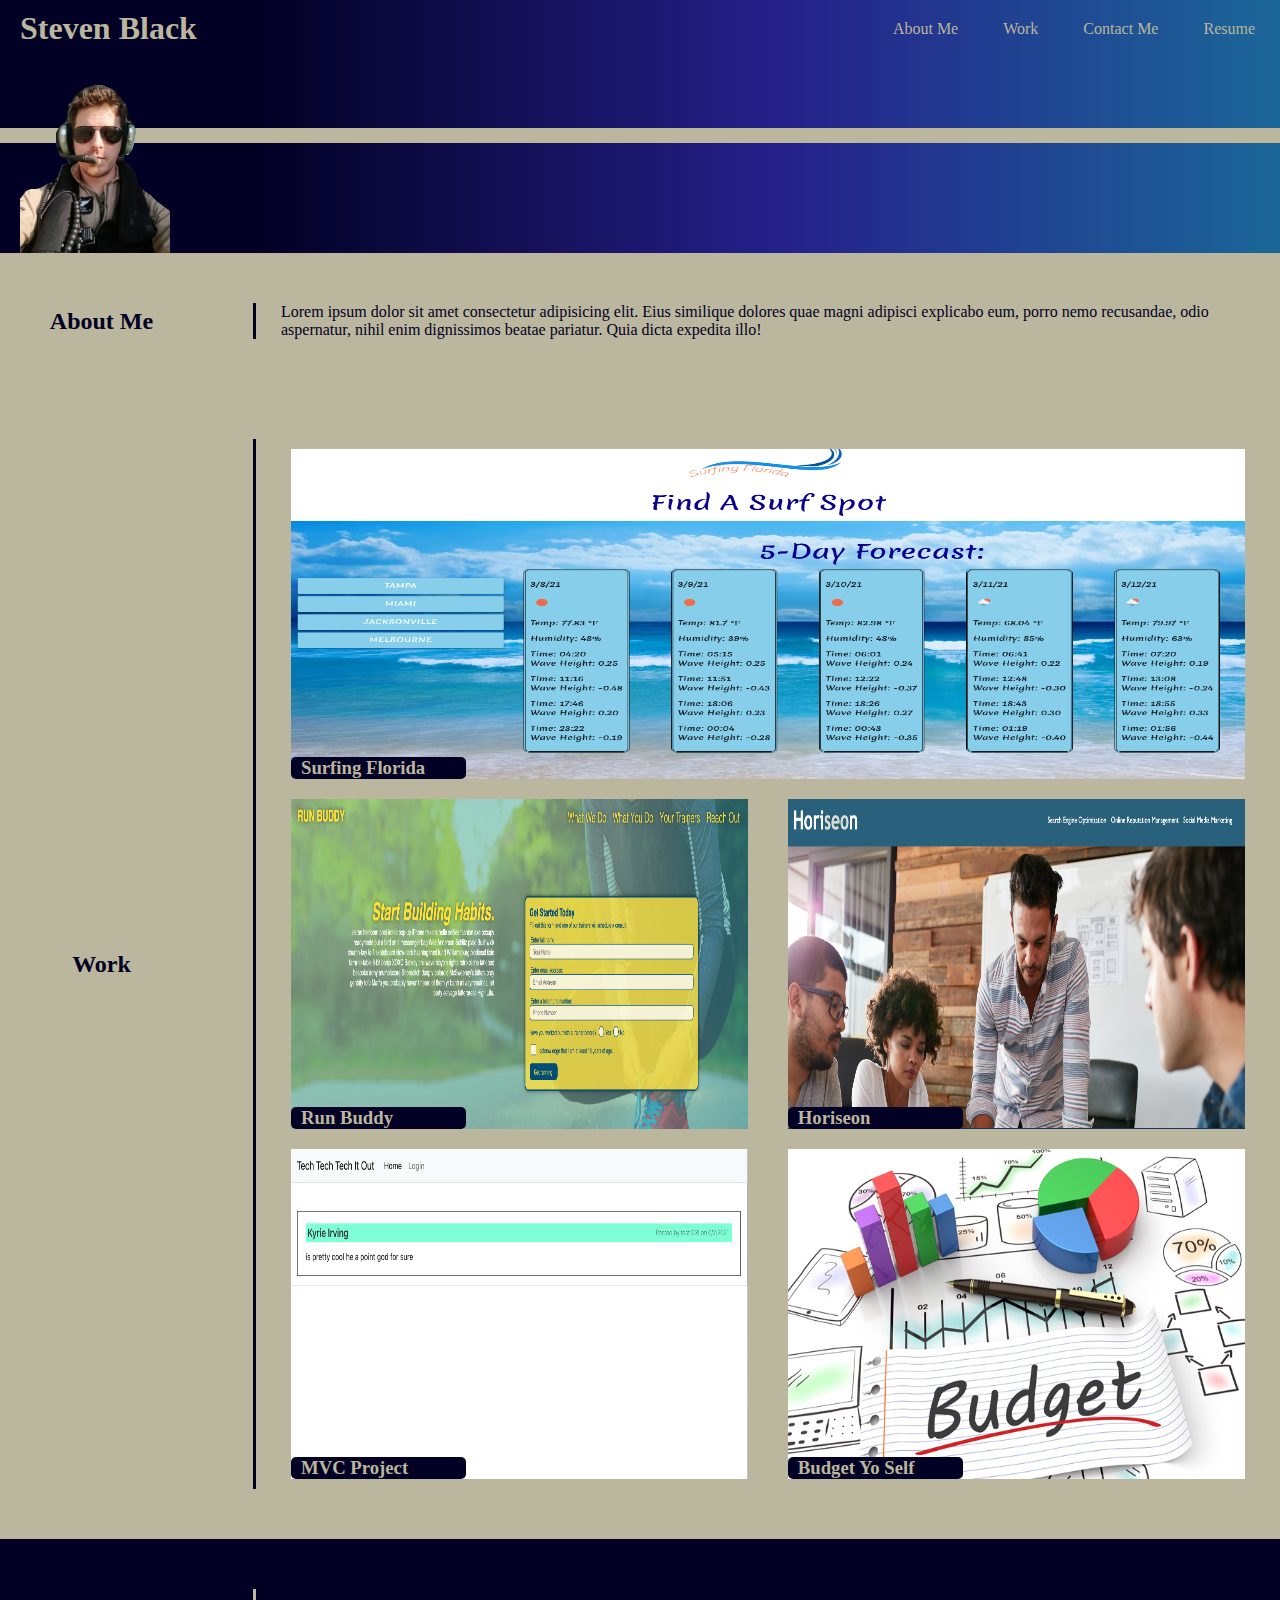
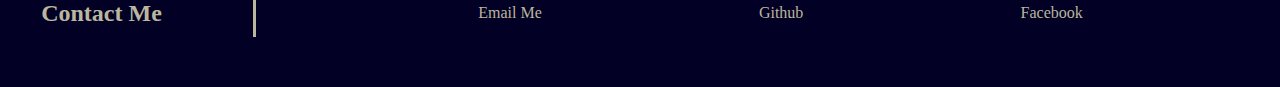
<file: index.html>
<!DOCTYPE html>
<html lang="en">
<head>
    <meta charset="UTF-8">
    <meta name="viewport" content="width=device-width, initial-scale=1.0">
    <link rel="stylesheet" href="./style.css">
    <title>Check Me Out</title>
</head>

<!-- Header Link Section -->
<header>
    <h1>Steven Black</h1>
    <nav>
        <ul>
            <li>
                <a href="#about-me">About Me</a>
            </li>
            <li>
                <a href="#showcase">Work</a>
            </li>
            <li>
                <a href="#contact-me">Contact Me</a>
            </li>
            <li>
                <a href="./Black, Steven Programming Resume.pdf" target="blank">Resume</a>
            </li>
        </ul>
    </nav>
</header>
<!-- End Header Link Section -->


<body>
    <!-- Hero section -->
    <section class="hero">
        <div class="hero-geometric"></div>
        <!-- <img class="banner" src="./images/florida coast.jpeg" alt=""> -->
        <img class="selfie"  src="./images/Me.jpg" alt="Steven Black">
    </section>
    <!-- end hero section -->
   
    <!-- About me section -->
    <section id="about-me">
        <div class="content-info">
            <h2>About Me</h2> 
            <p>
                Lorem ipsum dolor sit amet consectetur adipisicing elit. Eius similique dolores quae magni adipisci explicabo eum, porro nemo recusandae, odio aspernatur, nihil enim dignissimos beatae pariatur. Quia dicta expedita illo!
            </p>
        </div>
    </section>
    <!-- End of About me -->

     <!-- My Work Section--> 
     <section id="showcase">
        <div class="work">
            <h2>Work</h2> 
            <div class="work-pictures">
                <div class="best-work">
                    <h3>Surfing Florida</h3>
                    <a href="https://skungiesingh.github.io/class-project-01/" target="blank">
                        <img src="./images/Surf Florida.png" alt="Find a surf spot">
                    </a>
                </div>
                <div class="additional-work" >
                    <h3>Run Buddy</h3>
                    <a href="https://n2thefray.github.io/run-buddy/" target="blank">
                        <img src="./images/Run Buddy.png" alt="Run-buddy">
                    </a>
                </div>
                <div class="additional-work" >
                    <h3>Horiseon</h3>
                    <a href="Https://N2theFray.github.io/Horiseon-Challenge" target="blank">
                        <img src="./images/Horiseon.png" alt="Horiseon">
                    </a>
                </div>
                <div class="additional-work" >
                    <h3>MVC Project</h3>
                    <a href="https://sleepy-eyrie-10581.herokuapp.com/" target="blank">
                        <img src="./images/mvc project.png" alt="Tech it out">
                    </a>
                </div>
                <div class="additional-work" >
                    <h3>Budget Yo Self</h3>
                    <a href="./Showcase/Budget/index.html" target="blank">
                        <img src="./images/budget-plan.jpg" alt="Budget to Freedom">
                    </a>
                </div>
            </div>
        </div>
    </section>
    <!-- End my work Section -->

    <!-- Contact me Section -->
    <section id="contact-me">
        <div class="contact">
            <h2>Contact Me</h2>
            <nav>
                <ul>
                    <li>
                        <a href="mailto:Blacksteven1@gmail.com">Email Me</a>
                    </li>
                    <li>
                       <a href="https://github.com/N2theFray" target="blank">Github</a>
                    </li>
                    <li>
                       <a href="https://www.facebook.com/steven.black.520" target="blank">Facebook</a>
                    </li>
                </ul>
            </nav>
        </div>
    <!-- End Contact Section -->
    </section>
</body>
</html>
</file>
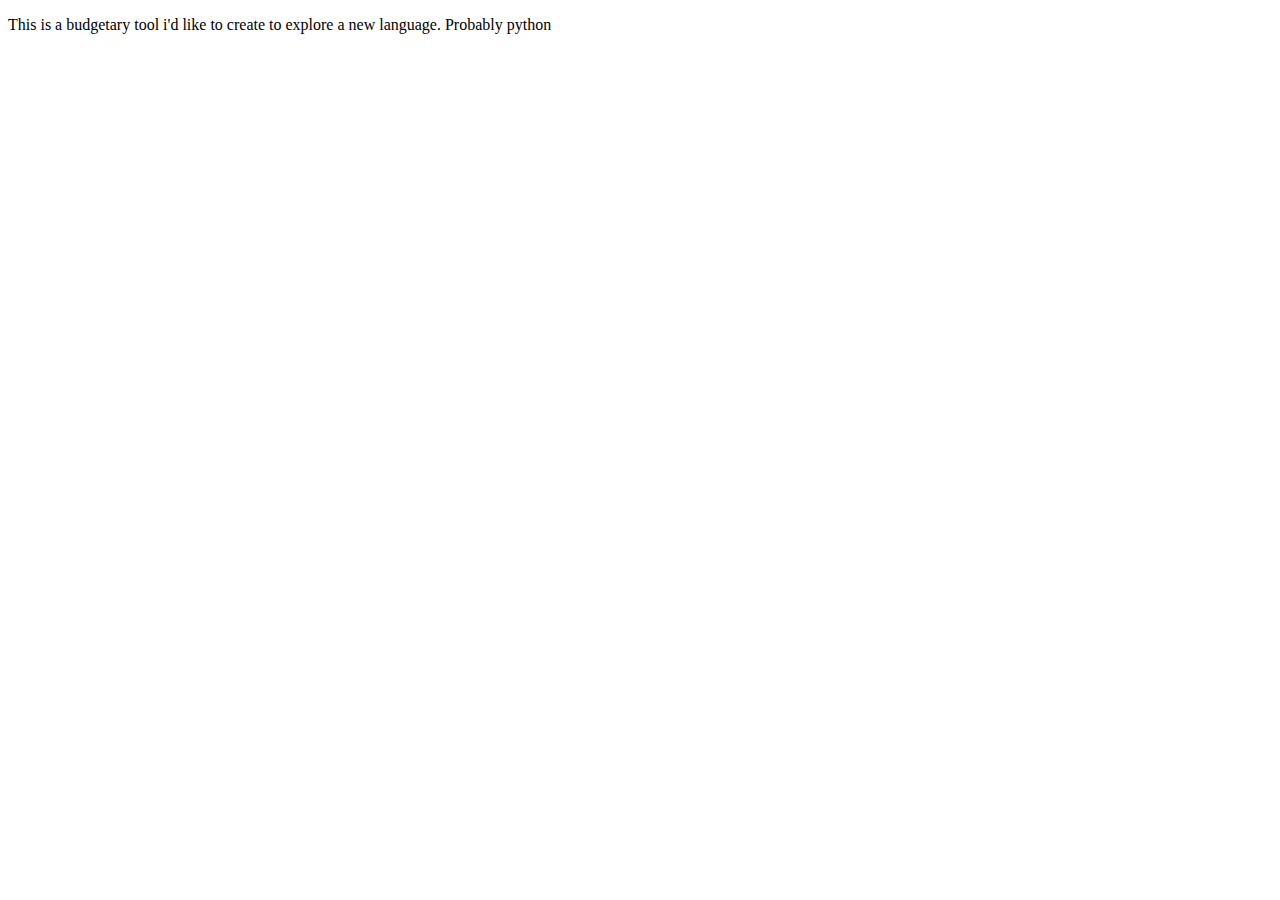
<file: Showcase/Budget/index.html>
<!DOCTYPE html>
<html lang="en">
<head>
    <meta charset="UTF-8">
    <meta http-equiv="X-UA-Compatible" content="IE=edge">
    <meta name="viewport" content="width=device-width, initial-scale=1.0">
    <title>Document</title>
</head>
<body>
    <p>
        This is a budgetary tool i'd like to create to explore a new language. Probably python
    </p>
</body>
</html>
</file>
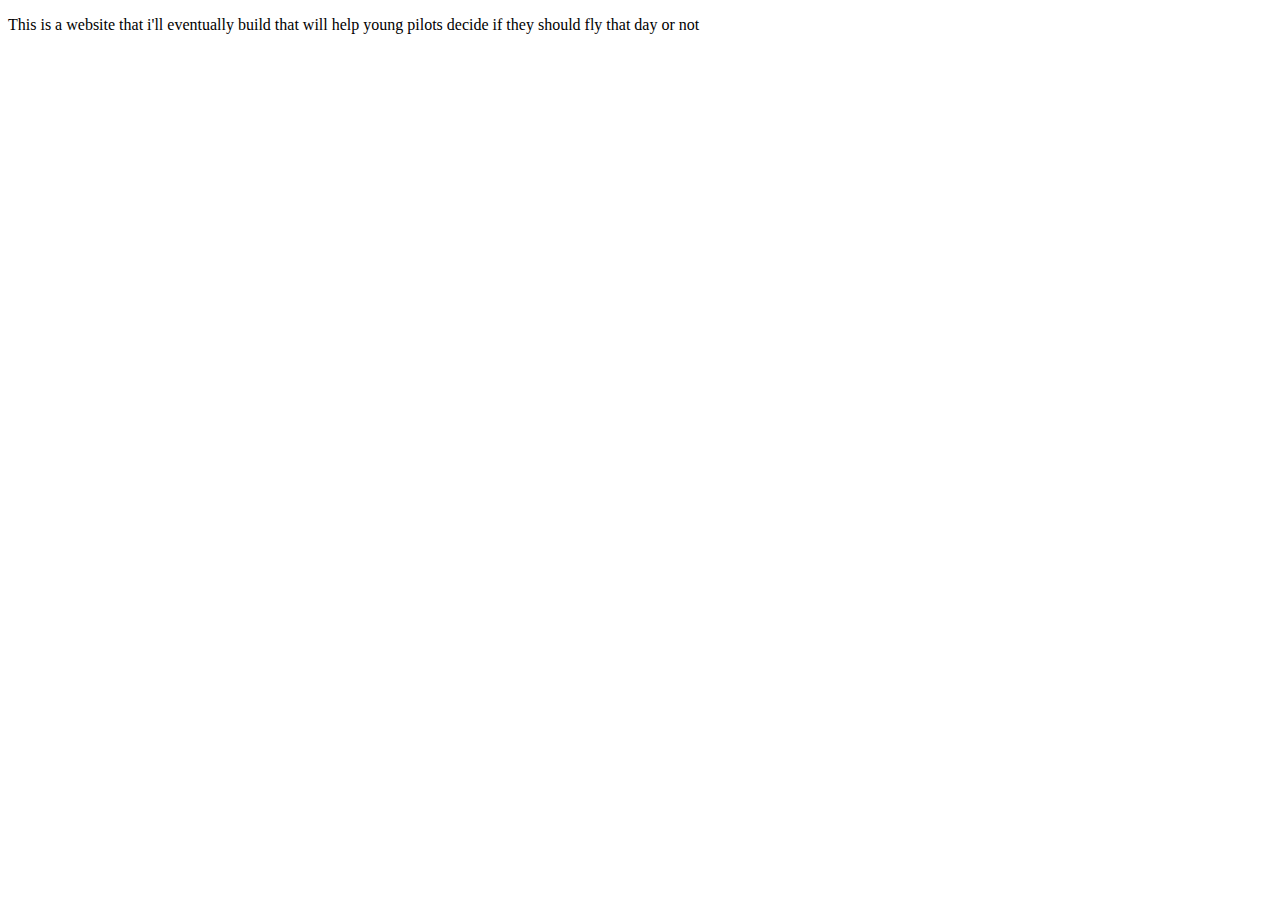
<file: Showcase/Should-I-Fly/index.html>
<!DOCTYPE html>
<html lang="en">
<head>
    <meta charset="UTF-8">
    <meta http-equiv="X-UA-Compatible" content="IE=edge">
    <meta name="viewport" content="width=device-width, initial-scale=1.0">
    <title>Document</title>
</head>
<body>
    <p>
        This is a website that i'll eventually build that will help young pilots decide if they should fly that day or not
    </p>
</body>
</html>
</file>
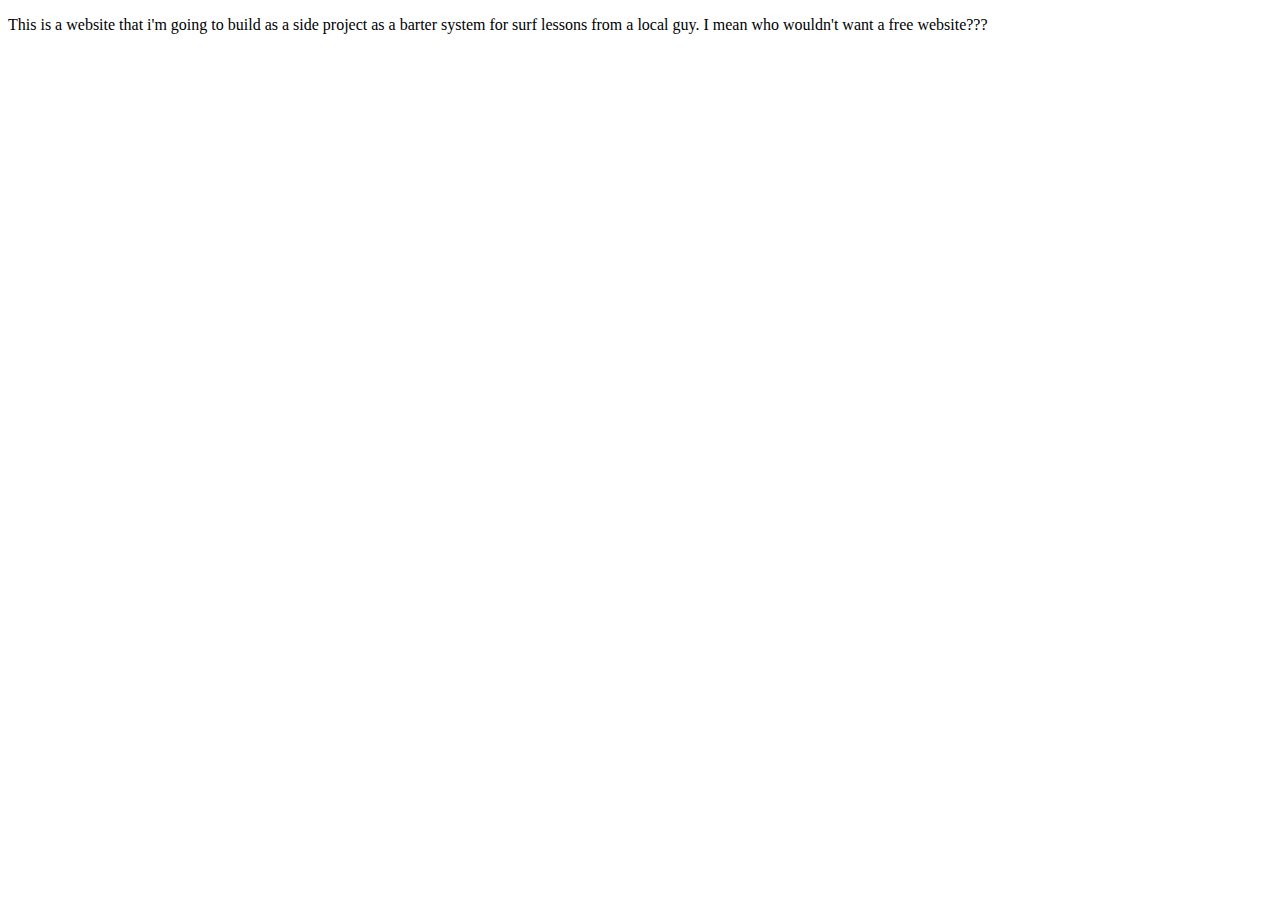
<file: Showcase/Surfs-up/index.html>
<!DOCTYPE html>
<html lang="en">
<head>
    <meta charset="UTF-8">
    <meta http-equiv="X-UA-Compatible" content="IE=edge">
    <meta name="viewport" content="width=device-width, initial-scale=1.0">
    <title>Document</title>
</head>
<body>
    <p>
        This is a website that i'm going to build as a side project as a barter system for surf lessons from a local guy. I mean who wouldn't want a free website???
    </p>
</body>
</html>
</file>
<file: style.css>
* {
    margin: 0;
    padding: 0;
    box-sizing: border-box;
}
:root {
    --navy: rgb(2,0,36);
    --khaki: rgb(187, 182, 158);

  }
body {
    background-color: var(--khaki);
}
/* hero */
.hero {
    display: flex;
    width: 100%;
    margin: 0 auto;
    height: 200px;
}
.hero-geometric {
    width: 100%;
    height: 15px;
    background-color: var(--khaki);
    margin: 75px 0 0 0;
}

.selfie {
    width: 150px;
    -webkit-clip-path: polygon(0% 100%, 100% 100%, 100% 79%, 91% 74%, 87% 71%, 83% 69%, 79% 66%, 77% 60%, 74% 57%, 69% 54%, 70% 51%, 72% 51%, 75% 48%, 76.6% 44%, 77% 40%, 77% 38%, 76% 36%, 75% 35%,74% 34%, 71% 26%, 65% 20%, 64% 19%, 64% 19%, 62% 18%, 58% 17%, 55% 16%, 50% 15.8%, 46% 16.8%, 41% 18%, 37% 21%, 34% 24%, 31% 27%, 31% 32%, 30% 35%, 29% 35%, 26% 37%, 24% 40%, 24% 42%, 24% 46%, 25% 49%, 27% 52%, 31% 53%, 33% 55%, 28% 56%, 26% 60%, 23% 64%, 19% 65%, 15% 67%, 11% 68%, 7% 68%, 4% 69%, 1% 72%, 0% 73%);
    margin: 0 0 0 20px;
    position: absolute;
    /* margin-left: 10%; */
    clip-path: polygon(0% 100%, 100% 100%, 100% 79%, 91% 74%, 87% 71%, 83% 69%, 79% 66%, 77% 60%, 74% 57%, 69% 54%, 70% 51%, 72% 51%, 75% 48%, 76.6% 44%, 77% 40%, 77% 38%, 76% 36%, 75% 35%,74% 34%, 71% 26%, 65% 20%, 64% 19%, 64% 19%, 62% 18%, 58% 17%, 55% 16%, 50% 15.8%, 46% 16.8%, 41% 18%, 37% 21%, 34% 24%, 31% 27%, 31% 32%, 30% 35%, 29% 35%, 26% 37%, 24% 40%, 24% 42%, 24% 46%, 25% 49%, 27% 52%, 31% 53%, 33% 55%, 28% 56%, 26% 60%, 23% 64%, 19% 65%, 15% 67%, 11% 68%, 7% 68%, 4% 69%, 1% 72%, 0% 73%);
}
/* end of hero */
header {
    display: flex;
    justify-content: space-between;
    flex-wrap: wrap;
}
header ul {
    display: flex;
    flex-wrap: wrap;
    align-items: center;
    list-style: none;
}
header ul li {
    padding: 15px 20px;
    margin: 5px 5px 0 0 ;
}
header ul li a {
    color: rgb(14, 99, 133);
    padding: 15px auto;
    color: var(--khaki);
    border-bottom: none;
    text-decoration: none;
}
header h1 {
    color: var(--khaki);
    margin: 10px 0 0 20px ;
}

/* ----------------------content section ----------------------*/

/* ----------------- multiclass style optimization ----------------------*/
.content-info h2, .work h2, .contact h2{
    flex: 20%;
    padding-right: 50px;
    display: flex;
    align-items: center;
    justify-content: space-around;
}
.hero, header {
    background: linear-gradient(90deg, rgba(2,0,36,1) 20%, rgba(37,32,138,1) 61%, rgb(27, 103, 153) 100%);
}

/* about me section */
.content-info {
    display: flex;
    flex-wrap:wrap ;
    justify-content: space-between;
    padding: 50px 0;
    width: 100%;
}
.content-info h2, .work h2{
    border-right: 3px solid var(--navy);
    color: var(--navy);
}
.content-info p{
    flex:80%;
    flex-wrap: wrap;
    padding-left: 25px;
    color: var(--navy);
}
/* about me section */

/* work section */
.work {
    display: flex;
    flex-wrap:wrap ;
    justify-content: space-between;
    padding: 50px 0;
    width: 100%;
}
.work-pictures {
    display: flex;
    flex:80%;
    flex-wrap: wrap;
    padding-left: 25px;
    padding-right: 25px;
    justify-content: space-between;
    width: 100%;
}
.work-pictures img {
    width: 100%;
    height: 100%;
}
.best-work, .additional-work {
    width: 100%;
    height: 350px;
    padding: 10px;
}
 .additional-work {
    width: 49%;
}
.work-pictures h3 {
    /* pushes element to bottom of flex item */
    margin-top: 308px;
    width: 175px;
    background-color: var(--navy);
    color: var(--khaki);
    text-align: left;
    position: absolute;
    padding-left: 10px;
    border-radius: 5px;
  }
  


 /* Contact me section */
.contact {
    display: flex;
    flex-wrap: wrap;
    justify-content: space-between;
    padding: 50px 0;
    background-color: var(--navy);
}
.contact h2 {
    border-right: 3px solid var(--khaki);
    color: var(--khaki);
}
.contact nav {
    flex:80%;
    flex-wrap: wrap;
    padding-left: 25px;
    
}
.contact ul {
    display: flex;
    flex-wrap: wrap;
    align-items: center;
    list-style: none;
    justify-content: space-evenly;
}
.contact ul li {
    padding: 15px 20px; 
}
.contact ul li a {
    color: var(--khaki);
    text-decoration: none;
}

/* End of contact me section */

/* ------------------------ media query -----------------------------*/

/* below 768px */
@media screen and (max-width: 768px){
    .hero {
        justify-content: center;
    }
    .content-info h2, .work h2, .contact h2 {
        text-align: center;
        padding: 0;
        padding-bottom: 10px;
        border-right: none;
        border-bottom: 3px solid;
        width: 75%;
        flex: none;
        margin: 0 auto;

    }
    .work-pictures {
        padding: 0;
    }
    .content-info p {
        margin-top: 15px;
        padding: 0 15px;
    }
}
/* below 575px */
@media screen and (max-width: 575px){
    * {
        box-sizing: unset;
    }
    .hero {
        justify-content: center;
    }
    
    header h1 {
        width: 100%;
        text-align: center;
        font-size: 38px
    }
    header nav {
        width: 100%;
    }
    header ul li a {
        font-size: 21px;
    }
    header nav ul li {
        flex: 45%;
        text-align: center;
    }
    .selfie {
        display: block;
        margin-left: auto;
        margin-right: auto;
    }
    .content-info h2, .work h2, .contact h2 {
        text-align: center;
        padding: 0;
        padding-bottom: 10px;
        border-right: none;
        border-bottom: 3px solid;
        width: 75%;
        flex: none;
        margin: 0 auto;

    }
    .content-info p {
        margin-top: 15px;
        padding: 0 15px;
    }
    .best-work, .additional-work {
        width: auto;
        padding: 7.5px 15px;
    }
    .work-pictures {
        padding: 0;
    }
}
</file>
